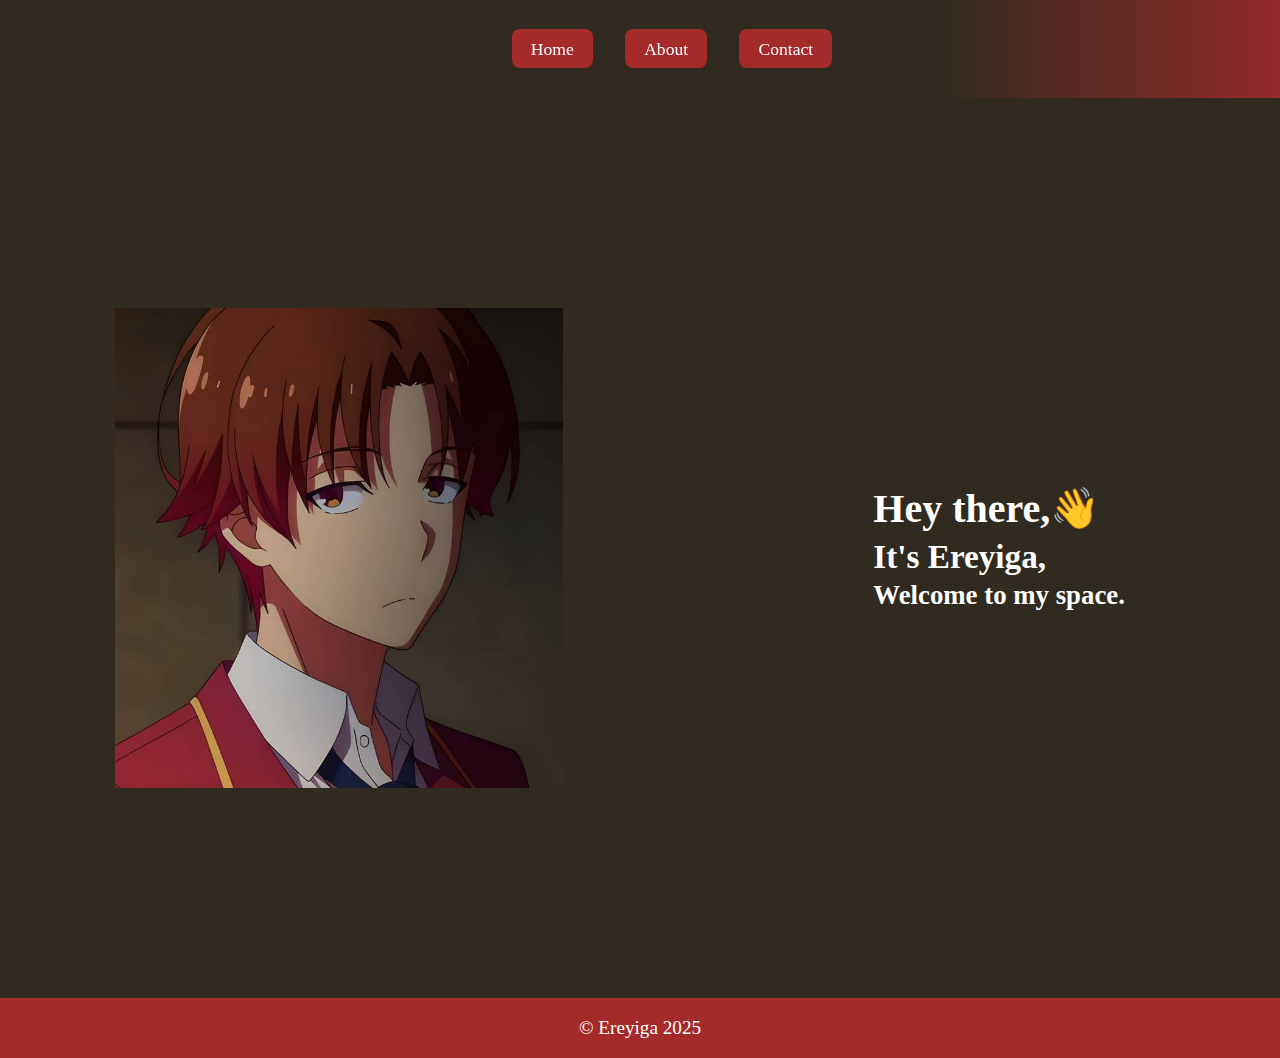
<file: index.html>
<html lang="en">
  <head>
    <meta charset="UTF-8" />
    <meta name="viewport" content="width=device-width, initial-scale=1.0" />
    <meta name="description" content="I am Ereyiga, a developer" />
    <title>Ereyiga</title>
    <link rel="stylesheet" href="index.css" />
    <link rel="shortcut icon" href="assets/fav.jpg" type="image/x-icon" />
  </head>

  <body>
    <header class="main-header">
      <div class="header-content">
        <nav class="nav-bar">
          <ul class="nav-list">
            <li><a href="index.html">Home</a></li>
            <li><a href="./html/about.html">About</a></li>
            <li><a href="./html/contact.html">Contact</a></li>
          </ul>
        </nav>
      </div>
    </header>

    <main>
      <section class="about-me">
        <img src="assets/ere.jpg" alt="" class="me-pic" />
        <article class="me-ere">
          <h4>Hey there,👋</h4>
          <h5>It's <span>Ereyiga,</span></h5>
          <h6><b>Welcome to my space.</b></h6>
        </article>
      </section>
    </main>

    <footer>
      <p>&copy; Ereyiga 2025</p>
    </footer>
  </body>
</html>
</file>
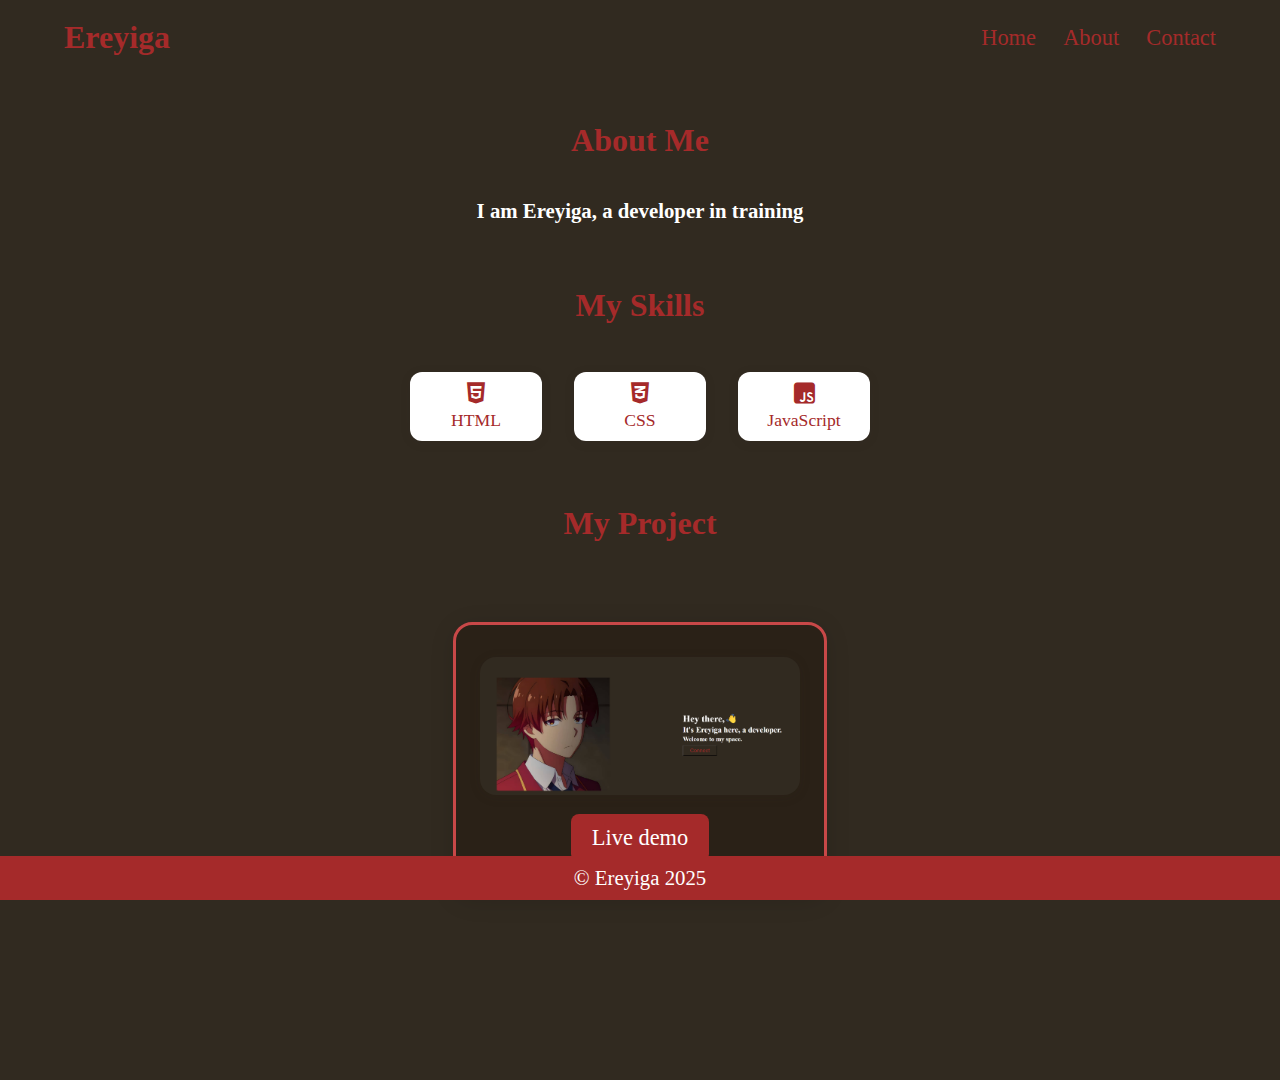
<file: html/about.html>
<html lang="en">
  <head>
    <meta charset="UTF-8" />
    <meta name="viewport" content="width=device-width, initial-scale=1.0" />
    <title>about</title>
    <link
      rel="stylesheet"
      href="https://cdnjs.cloudflare.com/ajax/libs/font-awesome/6.5.0/css/all.min.css"
    />
    <link rel="stylesheet" href="../index.css" />
    <link rel="shortcut icon" href="../assets/fav.jpg" type="image/x-icon" />
  </head>

  <body>
    <section class="about">
      <header>
        <h1 class="lg">Ereyiga</h1>
        <nav>
          <ul>
            <li><a href="../index.html">Home</a></li>
            <li><a href="#">About</a></li>
            <li><a href="contact.html">Contact</a></li>
          </ul>
        </nav>
      </header>
      <div class="center-container">
        <section id="skill_proj">
          <h2 class="about-title">About Me</h2>
          <h3 class="about-subtitle">I am Ereyiga, a developer in training</h3>

          <h2 class="skills-title">My Skills</h2>
          <div class="skills-list">
            <div class="skill">
              <i class="fa-brands fa-html5"></i>
              <span>HTML</span>
            </div>
            <div class="skill">
              <i class="fa-brands fa-css3-alt"></i>
              <span>CSS</span>
            </div>
            <div class="skill">
              <i class="fa-brands fa-square-js"></i>
              <span>JavaScript</span>
            </div>
          </div>

          <h2 class="project-title">My Project</h2>
          <div class="proj">
            <img
              src="../assets/proj.png"
              alt="Project Screenshot"
              class="proj_pic"
            />
            <a
              href="https://ereh.netlify.app/"
              class="live-demo"
              target="_blank"
              >Live demo</a
            >
          </div>
        </section>
      </div>
    </section>

    <footer class="footer">
      <p>&copy; Ereyiga 2025</p>
    </footer>
  </body>
</html>
</file>
<file: index.css>
@media (min-width: 1025px) and (max-width: 1280px) {
  .main-header,
  header {
    padding: 1.2rem 2rem;
  }
  .site-title,
  .lg {
    font-size: 2rem;
  }
  .nav-list,
  ul {
    gap: 2rem;
    font-size: 1.3rem;
  }
  .about-me {
    flex-direction: row;
    gap: 2.5rem;
    justify-content: center;
  }
  .me-pic,
  .proj_pic {
    width: 400px;
    max-width: 35vw;
    height: auto;
  }
  .me-ere,
  .about-subtitle {
    font-size: 1.5rem;
    text-align: left;
    padding: 0 2.5rem;
  }
  .skills-list,
  .skills {
    flex-direction: row;
    gap: 1.5rem;
    justify-content: center;
  }
  .skill {
    font-size: 1.2rem;
    padding: 1.5rem 2rem;
    min-width: 120px;
  }
  .contact-form {
    padding: 2.5rem;
    max-width: 60vw;
  }
  .contact-title {
    .contact-form {
      margin: 2rem auto;
      width: auto;
      max-width: calc(100vw - 4rem);
    }
    font-size: 2.2rem;
  }
  .submit-btn {
    font-size: 1.2rem;
    padding: 1.2rem 1.5rem;
  }
  footer,
  .footer {
    font-size: 1.2rem;
    padding: 1.2rem 0;
  }
}

.contact-form input[type="text"],
.contact-form input[type="email"] {
  border: none;
  border-bottom: 2px solid brown;
  border-radius: 0;
  background: transparent;
  font-size: 1rem;
  padding: 0.8rem 1rem 0.8rem 0.5rem;
  margin-top: 0.2rem;
  color: #312a20;
  transition: border-color 0.2s, box-shadow 0.2s;
  box-shadow: none;
}
.contact-form input[type="text"]:focus,
.contact-form input[type="email"]:focus {
  outline: none;
  border-bottom: 2.5px solid #a0522d;
  background: #fffbe9;
}
@media (max-width: 768px) {
  .about-me {
    flex-direction: column;
    align-items: center;
    gap: 1.2rem;
  }
  .me-pic {
    width: 70vw;
    height: auto;
    max-width: 300px;
  }
  .me-ere {
    text-align: center;
    font-size: 1.1rem;
    padding: 0 1rem;
  }
}
.about {
  height: 120vh;
}
.about-title {
  color: brown;
  font-size: 2.2rem;
  margin-bottom: 0.5rem;
  text-align: center;
}
.about-subtitle {
  color: #fff;
  font-size: 1.3rem;
  margin-bottom: 2rem;
  text-align: center;
}
.skills-title {
  color: brown;
  font-size: 1.5rem;
  margin-bottom: 1rem;
  text-align: center;
}
.skills-list {
  display: flex;
  justify-content: center;
  gap: 2rem;
  margin-bottom: 2rem;
  flex-wrap: wrap;
}
.skill {
  background: #fff;
  color: brown;
  border-radius: 12px;
  box-shadow: 0 2px 12px rgba(49, 42, 32, 0.08);
  padding: 0.6rem 1rem;
  display: flex;
  flex-direction: column;
  align-items: center;
  font-size: 1.1rem;
  min-width: 100px;
  transition: transform 0.2s;
}

@media (max-width: 768px) {
  .skill {
    padding: 0.4rem 0.7rem;
  }
}
.skill i {
  font-size: 1.5rem;
  margin-bottom: 0.3rem;
}

@media (max-width: 768px) {
  .skill i {
    font-size: 1.2rem;
    margin-bottom: 0.2rem;
  }
}
.skill:hover {
  transform: translateY(-8px) scale(1.05);
  box-shadow: 0 6px 24px rgba(49, 42, 32, 0.18);
}
.project-title {
  color: brown;
  font-size: 1.5rem;
  margin-bottom: 1rem;
  text-align: center;
}
.proj {
  display: flex;
  flex-direction: column;
  align-items: center;
  gap: 1rem;
  margin-bottom: 2rem;
}
.proj_pic {
  width: 320px;
  max-width: 90vw;
  border-radius: 16px;
  box-shadow: 0 2px 12px rgba(49, 42, 32, 0.12);
}
.live-demo {
  background: brown;
  color: #fff;
  padding: 0.7rem 1.3rem;
  border-radius: 8px;
  text-decoration: none;
  font-weight: 500;
  transition: background 0.2s;
}
.live-demo:hover {
  background: #a0522d;
}
@media (max-width: 700px) {
  .skills-list {
    flex-direction: column;
    gap: 1rem;
    align-items: center;
  }
  .proj_pic {
    width: 90vw;
    max-width: 320px;
  }
}

@media (max-width: 700px) {
  .about-me {
    flex-direction: column;
    align-items: center;
    gap: 1.2rem;
  }
  .me-pic {
    width: 70vw;
    height: auto;
    max-width: 300px;
  }
  .me-ere {
    text-align: center;
    font-size: 1.1rem;
    padding: 0 1rem;
  }
}

.main-header {
  width: 100%;
  background: linear-gradient(90deg, #312a20 70%, brown 100%);
  box-shadow: 0 2px 12px rgba(49, 42, 32, 0.08);
  position: sticky;
  top: 0;
  z-index: 200;
}

.header-content {
  max-width: 1200px;
  margin: 0 auto;
  display: flex;
  justify-content: space-between;
  align-items: center;
  padding: 1.2rem 2rem;
}

.site-title {
  font-size: 2.2rem;
  color: brown;
  font-weight: bold;
  letter-spacing: 2px;
  text-shadow: 1px 1px 0 #fff, 2px 2px 0 #a0522d;
}

.nav-bar {
  display: flex;
  align-items: center;
}

.nav-list {
  display: flex;
  gap: 2rem;
  list-style: none;
}

.nav-list li a {
  color: #fff;
  background: brown;
  padding: 0.6rem 1.2rem;
  border-radius: 8px;
  font-size: 1.1rem;
  font-weight: 500;
  transition: background 0.2s, color 0.2s, box-shadow 0.2s;
  box-shadow: 0 2px 8px rgba(49, 42, 32, 0.08);
}
.nav-list li a:hover {
  background: #fff;
  color: brown;
  box-shadow: 0 4px 16px rgba(49, 42, 32, 0.18);
}

@media (max-width: 700px) {
  .header-content {
    flex-direction: column;
    gap: 1rem;
    padding: 1rem;
  }
  .site-title {
    font-size: 1.5rem;
    text-align: center;
  }
  .nav-list {
    gap: 1rem;
    flex-direction: column;
    align-items: center;
  }
  .nav-list li a {
    font-size: 1rem;
    padding: 0.5rem 1rem;
  }
}

.contact-container {
  min-height: 100vh;
  display: flex;
  flex-direction: column;
  justify-content: center;
  align-items: center;
  background: rgba(49, 42, 32, 0.95);
  padding: 40px 10px 80px 10px;
}

.contact-title {
  color: brown;
  .contact-form {
    margin-left: 2rem;
    margin-right: 2rem;
    width: auto;
    max-width: calc(100vw - 4rem);
  }
  font-size: 2.5rem;
  margin-bottom: 1.5rem;
  text-align: center;
}

.contact-form {
  background: #fff;
  border-radius: 16px;
  box-shadow: 0 4px 24px rgba(0, 0, 0, 0.12);
  padding: 2rem 2.5rem;
  display: flex;
  flex-direction: column;
  gap: 1.2rem;
  width: 100%;
  max-width: 400px;
}

.form-group {
  display: flex;
  flex-direction: column;
}

.contact-form input,
.contact-form textarea {
  padding: 0.6rem 1rem;
  border: 1px solid #ccc;
  border-radius: 10px;
  font-size: 1rem;
  margin-top: 0.5rem;
  resize: none;
}

.contact-form textarea {
  min-height: 100px;
}

.submit-btn {
  background: brown;
  color: #fff;
  border: none;
  border-radius: 8px;
  padding: 0.9rem 1.2rem;
  font-size: 1.1rem;
  cursor: pointer;
  transition: background 0.2s;
}
.submit-btn:hover {
  background: #a0522d;
}

@media (max-width: 600px) {
  .contact-form {
    padding: 1rem;
    max-width: 95vw;
  }
  .contact-title {
    font-size: 2rem;
  }
}

.center-container {
  min-height: 100vh;
  display: flex;
  flex-direction: column;
  justify-content: center;
  align-items: center;
}

.proj {
  animation: bounce 2.5s infinite;
}

@keyframes bounce {
  0%,
  100% {
    transform: translateY(0);
  }
  50% {
    transform: translateY(-40px);
  }
}

.footer {
  position: fixed;
  left: 0;
  bottom: 0;
  width: 100%;
  background: brown;
  color: #fff;
  text-align: center;
  padding: 10px 0;
  font-size: 1.3rem;
  z-index: 100;
}
* {
  padding: 0;
  margin: 0;
}

body {
  background-color: #312a20;
  height: 100vh;
}

header {
  display: flex;
  justify-content: space-between;
  align-items: center;
  width: 90%;
  margin: auto;
}

nav {
  display: flex;
  align-items: center;
  position: relative;
}

ul {
  display: flex;
  gap: 1.7rem;
}

li {
  font-size: 1.1rem;
  list-style-type: none;
}

a {
  color: brown;
  text-decoration: none;
  font-size: 1.4rem;
}
a:hover {
  color: #fff;
}
.about-me {
  display: flex;
  height: 100vh;
  justify-content: space-around;
  align-items: center;
}

.me-pic {
  width: 30rem;
  height: 30rem;
}

.me-ere {
  color: #fff;
  font-size: 2.5rem;
  line-height: 1.3;
}

footer {
  color: #fff;
  text-align: center;
  font-size: 1.3rem;
  background-color: brown;
}
.lg {
  color: brown;
}

#skill_proj {
  height: 100vh;
  justify-content: center;
  align-items: center;
}

#skill_proj {
  display: flex;
  flex-direction: column;
  justify-content: center;
  align-items: center;
  text-align: center;
  gap: 2rem;
}

#skill_proj > h2 {
  font-size: 2rem;
  text-align: center;
}

.skills {
  display: flex;
  flex-direction: row;
  gap: 1.2rem;
}
.skill {
  font-size: 1.1rem;
}
.proj_pic {
  width: 20rem;
}

.proj {
  border: 3px solid rgb(200, 72, 72);
  border-radius: 1.2rem;
  padding: 2rem 1.5rem;
  margin-top: 2rem;
  display: flex;
  flex-direction: column;
  align-items: center;
  gap: 1.2rem;
  background: #2a2117;
  box-shadow: 0 4px 24px rgba(0, 0, 0, 0.12);
}

footer {
  background-color: brown;
  text-align: center;
  font-size: 1.2rem;
}

@media (max-width: 900px) {
  header {
    flex-direction: column;
    width: 100%;
    padding: 1rem 0;
  }
  .lg {
    font-size: 2.2rem;
    margin-bottom: 0.5rem;
  }
  ul {
    flex-direction: column;
    gap: 1rem;
    align-items: center;
    width: 100%;
    padding: 0;
  }
  .hero {
    flex-direction: column;
    height: auto;
    padding: 1rem 0;
  }
  .mepic {
    width: 90vw;
    max-width: 18rem;
    height: auto;
    margin-bottom: 1rem;
  }
  .meere {
    font-size: 1.3rem;
    text-align: center;
  }
  #skill_proj {
    height: auto;
    gap: 1rem;
    padding: 1rem 0.5rem;
  }
  .proj_pic {
    width: 90vw;
    max-width: 15rem;
    height: auto;
  }
  .proj {
    padding: 1rem 0.5rem;
    margin-top: 1rem;
    gap: 0.7rem;
  }
  footer {
    font-size: 1rem;
    padding: 1rem 0.5rem;
  }
}

@media (max-width: 480px), (min-width: 481px) and (max-width: 768px) {
  .header-content {
    flex-direction: row !important;
    justify-content: space-between !important;
    align-items: center !important;
    padding: 0.7rem 1rem !important;
  }
  .site-title {
    font-size: 1.2rem;
    text-align: left;
  }
  .nav-list {
    flex-direction: row !important;
    gap: 0.7rem !important;
    align-items: center !important;
    font-size: 1rem;
    margin: 0;
    padding: 0;
  }
  .nav-list li a {
    font-size: 1rem;
    padding: 0.5rem 1rem;
  }
}

@media (min-width: 481px) and (max-width: 768px) {
  .main-header,
  header {
    padding: 0.7rem 0.5rem;
  }
  .site-title,
  .lg {
    font-size: 1.5rem;
  }
  .nav-list,
  ul {
    gap: 1rem;
    font-size: 1.1rem;
  }
  .about-me {
    flex-direction: column;
    gap: 1rem;
  }
  .me-pic,
  .proj_pic {
    width: 80vw;
    max-width: 250px;
    height: auto;
  }
  .me-ere,
  .about-subtitle {
    font-size: 1.1rem;
    text-align: center;
    padding: 0 1rem;
  }
  .skills-list,
  .skills {
    flex-direction: column;
    gap: 0.8rem;
    align-items: center;
  }
  .skill {
    font-size: 1rem;
    padding: 1rem 1.2rem;
    min-width: 90px;
  }
  .contact-form {
    padding: 1rem;
    max-width: 95vw;
  }
  .contact-title {
    font-size: 1.5rem;
  }
  .submit-btn {
    font-size: 1.05rem;
    padding: 0.8rem 1.1rem;
  }
  footer,
  .footer {
    font-size: 1rem;
    padding: 0.7rem 0;
  }
}

@media (min-width: 769px) and (max-width: 1024px) {
  .main-header,
  header {
    padding: 1rem 1.5rem;
  }
  .site-title,
  .lg {
    font-size: 1.8rem;
  }
  .nav-list,
  ul {
    gap: 1.5rem;
    font-size: 1.2rem;
  }
  .about-me {
    flex-direction: row;
    gap: 2rem;
    justify-content: center;
  }
  .me-pic,
  .proj_pic {
    width: 350px;
    max-width: 40vw;
    height: auto;
  }
  .me-ere,
  .about-subtitle {
    font-size: 1.3rem;
    text-align: left;
    padding: 0 2rem;
  }
  .skills-list,
  .skills {
    flex-direction: row;
    gap: 1.2rem;
    justify-content: center;
  }
  .skill {
    font-size: 1.1rem;
    padding: 1.2rem 1.5rem;
    min-width: 100px;
  }
  .contact-form {
    padding: 2rem;
    max-width: 70vw;
  }
  .contact-title {
    font-size: 2rem;
  }
  .submit-btn {
    font-size: 1.1rem;
    padding: 1rem 1.2rem;
  }
  footer,
  .footer {
    font-size: 1.1rem;
    padding: 1rem 0;
  }
}
</file>
